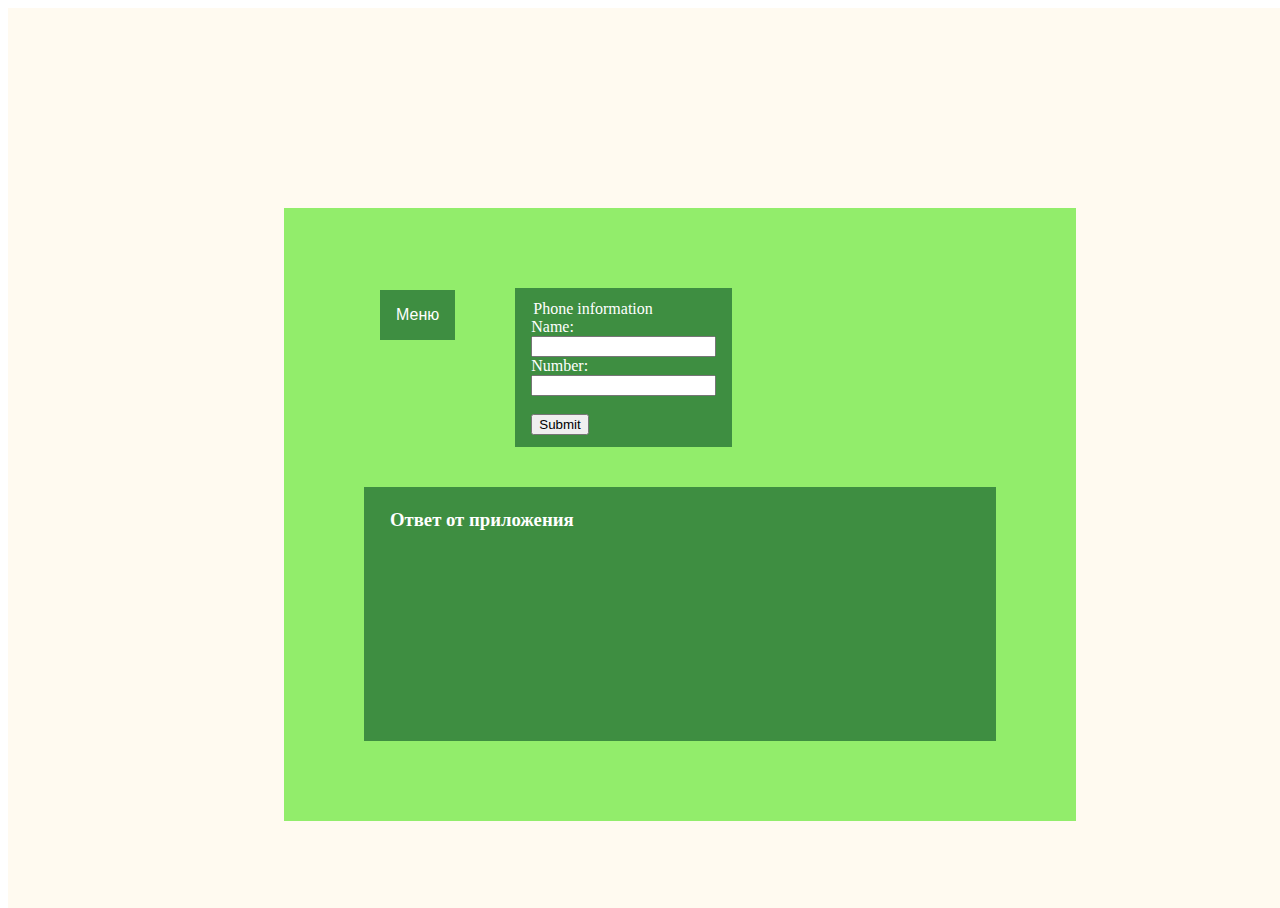
<file: Frontend/index.html>
<!DOCTYPE html>
<html lang="en">
<head>
    <meta charset="UTF-8">
    <title>Frontend API</title>
    <link href="styles.css" rel="stylesheet">
    <script type="text/javascript" src="javascript.js"></script>
    <script type="text/javascript" src = "config/config.js"></script>
</head>
<body>

<div id="frame">
    <div id="content">
        <div class="dropdown">
            <button class="dropbtn">Меню</button>
            <div class="dropdown-content">
                <a onclick="renderFindPhoneByNameForm()">Найти телефон по имени</a>
                <a onclick="renderFindPhoneByNumberForm()">Найти телефон по номеру</a>
                <a onclick="renderCreatePhoneForm()">Создать телефон</a>
                <a onclick="renderUpdatePhoneForm()">Обновить телефон</a>
                <a onclick="renderDeletePhoneForm()">Удалить телефон</a>
                <a onclick="getPhones()">Посмотреть список</a>
                <a onclick="writeToCSV()">Записать в CSV</a>
            </div>
        </div>
        <div id="commandForm">
        </div>
        <div id="responseBlock">
            <h3>Ответ от приложения</h3>
            <div id = "answerBlock" >
            </div>
        </div>
    </div>
</div>
<script type="text/javascript">
    renderCreatePhoneForm();

</script>
</body>
</html>
</file>
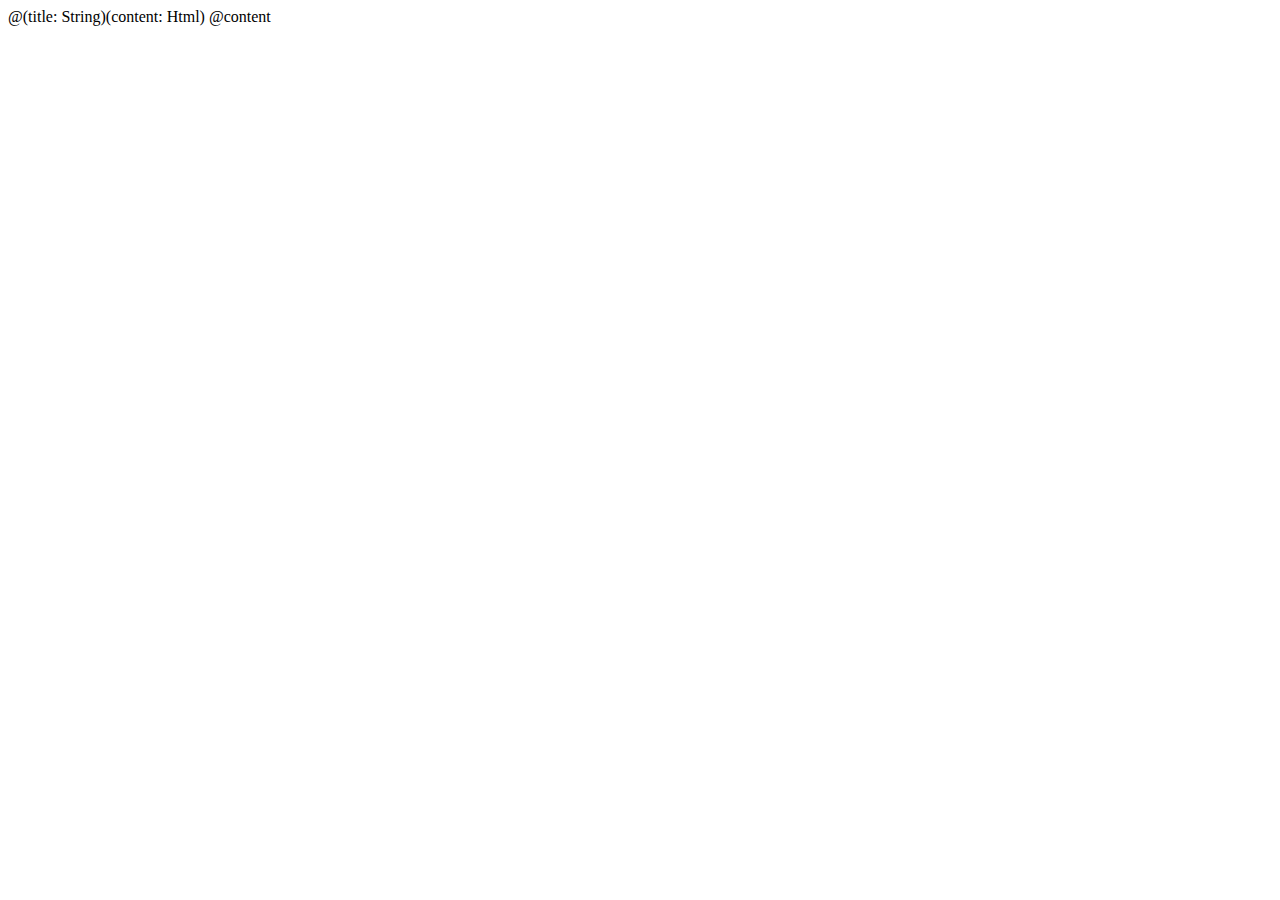
<file: app/views/main.scala.html>
@(title: String)(content: Html)

<!DOCTYPE html>

<html>
    <head>
        <title>@title</title>
        <link rel="shortcut icon" type="image/png" href="@routes.Assets.versioned("images/favicon.png")"/>
    </head>
    <body>
        @content
    </body>
</html>
</file>
<file: Frontend/styles.css>
#frame{
    position: absolute;
    background-color: floralwhite;
    width: 100%;
    height: 100%;
}
#content {
    color: white;
    width: auto;
    height: auto;
    position: absolute;
    top: 20%;
    left: 20%;
    padding: 60px;
    margin: 20px 20px;
    background-color: #92ED6B;
    text-decoration: none;
}
#responseBlock{
    background-color: #3e8e41;
    width: 600px;
    height: 230px;
    padding: 12px 16px;
    margin: 20px;
    position: relative;
    overflow: auto;
    vertical-align: bottom;
}
h3{
    margin: 10px;
}
.row-box{
    border: #4EA429 solid 1px;

}
.row{
    display: inline-block;
    color: black;
}
.row-btn {
    display: inline-block;
    float:right;
    background-color: #3e8e41;
    color: white;
    padding: 14px;
    font-size: 16px;
    border: #4EA429 solid 2px;
}
#answerBlock{
    width: auto;
    height: auto;
    margin: 5px;
    background-color: white;

}

#commandForm {
    position: relative;
    display: inline-block;
    background-color: #3e8e41;
    padding: 12px 16px;
    margin: 20px;
    text-decoration: none;
    vertical-align: top;
}

.dropbtn {
    background-color: #3e8e41;
    color: white;
    padding: 16px;
    font-size: 16px;
    border: none;
}

.dropdown {
    position: relative;
    vertical-align: top;
    display: inline-block;
    padding: 12px 16px;
    margin: 10px 20px;
}


.dropdown-content {
    display: none;
    position: absolute;
    background-color: #f1f1f1;
    min-width: 160px;
    box-shadow: 0px 8px 16px 0px rgba(0,0,0,0.2);
    z-index: 1;
}

.dropdown-content a {
    color: black;
    padding: 12px 16px;
    text-decoration: none;
    display: block;
}


.dropdown-content a:hover {background-color: #ddd;}

.dropdown:hover .dropdown-content {display: block;}

.dropdown:hover .dropbtn {background-color: #3e8e41;}
</file>
